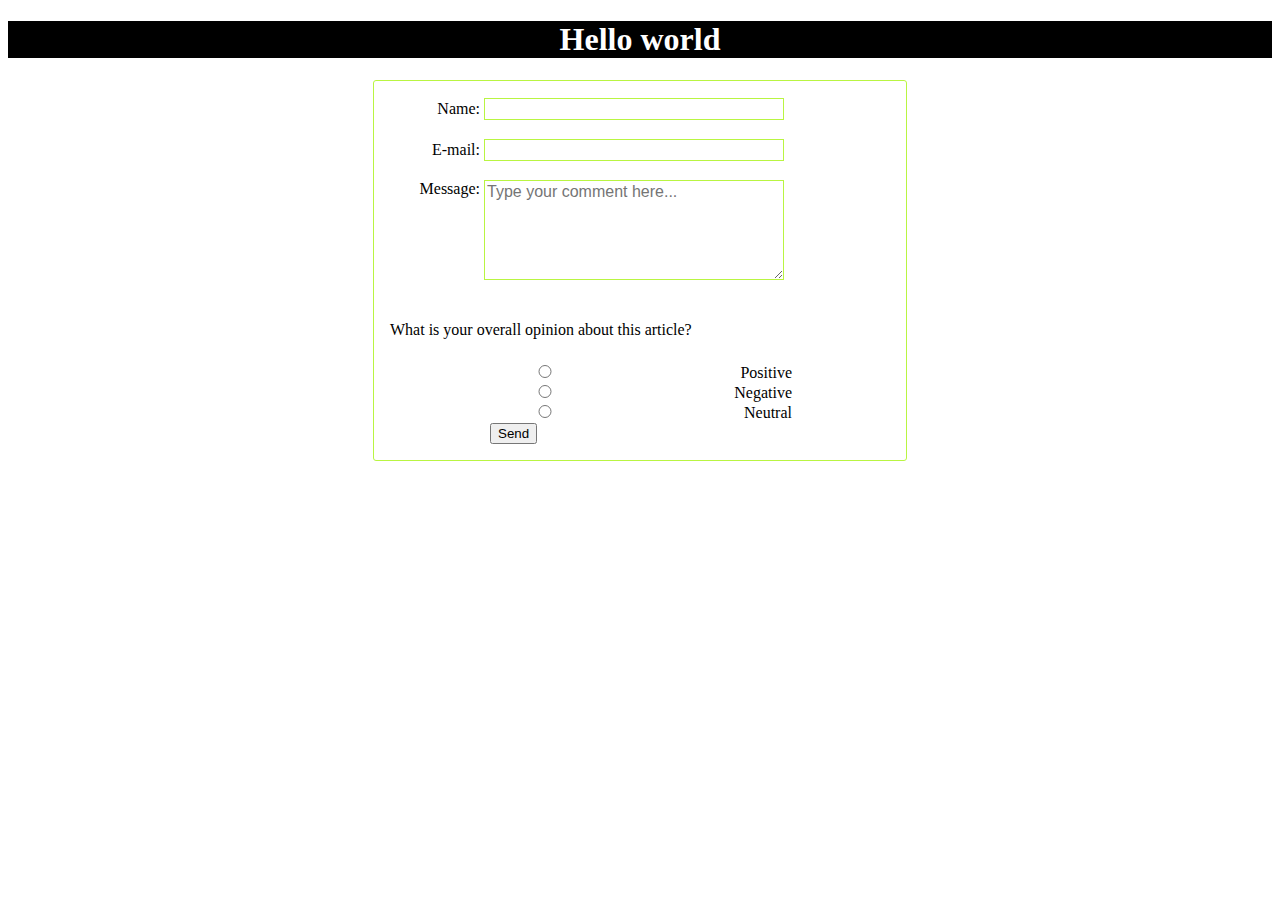
<file: index.html>
<!DOCTYPE html>
<html lang="en">
<head>
    <meta charset="UTF-8">
    <meta name="viewport" content="width=device-width, initial-scale=1.0">
    <link rel="stylesheet" href="style.css">
    <title>Hello world</title>
</head>
<body>
    <header class="header">
        <h1>Hello world</h1>
    </header>
    <form name="contact" data-netlify="true" method="post">
        <ul>
            <li>
                <label for="name">Name:</label>
                <input type="text" name="user_name" id="name" required>
            </li><br>
            <li>
                <label for="email">E-mail:</label>
                <input type="email" name="user_email" id="email" required>
            </li><br>
            <li>
                <label for="message">Message:</label>
                <textarea name="user_message" id="message" cols="30" rows="10" placeholder="Type your comment here..." required></textarea>
            </li><br>
            <li>
                <p class="sent">What is your overall opinion about this article?</p><br>
                <li>
                    <input type="radio" id="positive" name="opinion" value="male">
                    <label for="positive">Positive</label><br>
                    <input type="radio" id="negative" name="opinion" value="female">
                    <label for="negative">Negative</label><br>
                    <input type="radio" id="neutral" name="opinion" value="other">
                    <label for="neutral">Neutral</label><br>
                </li>
            </li>
        <li class="button">
            <button type="submit">Send</button>
        </li>
        </ul>
    </form>
</body>
</html>
</file>
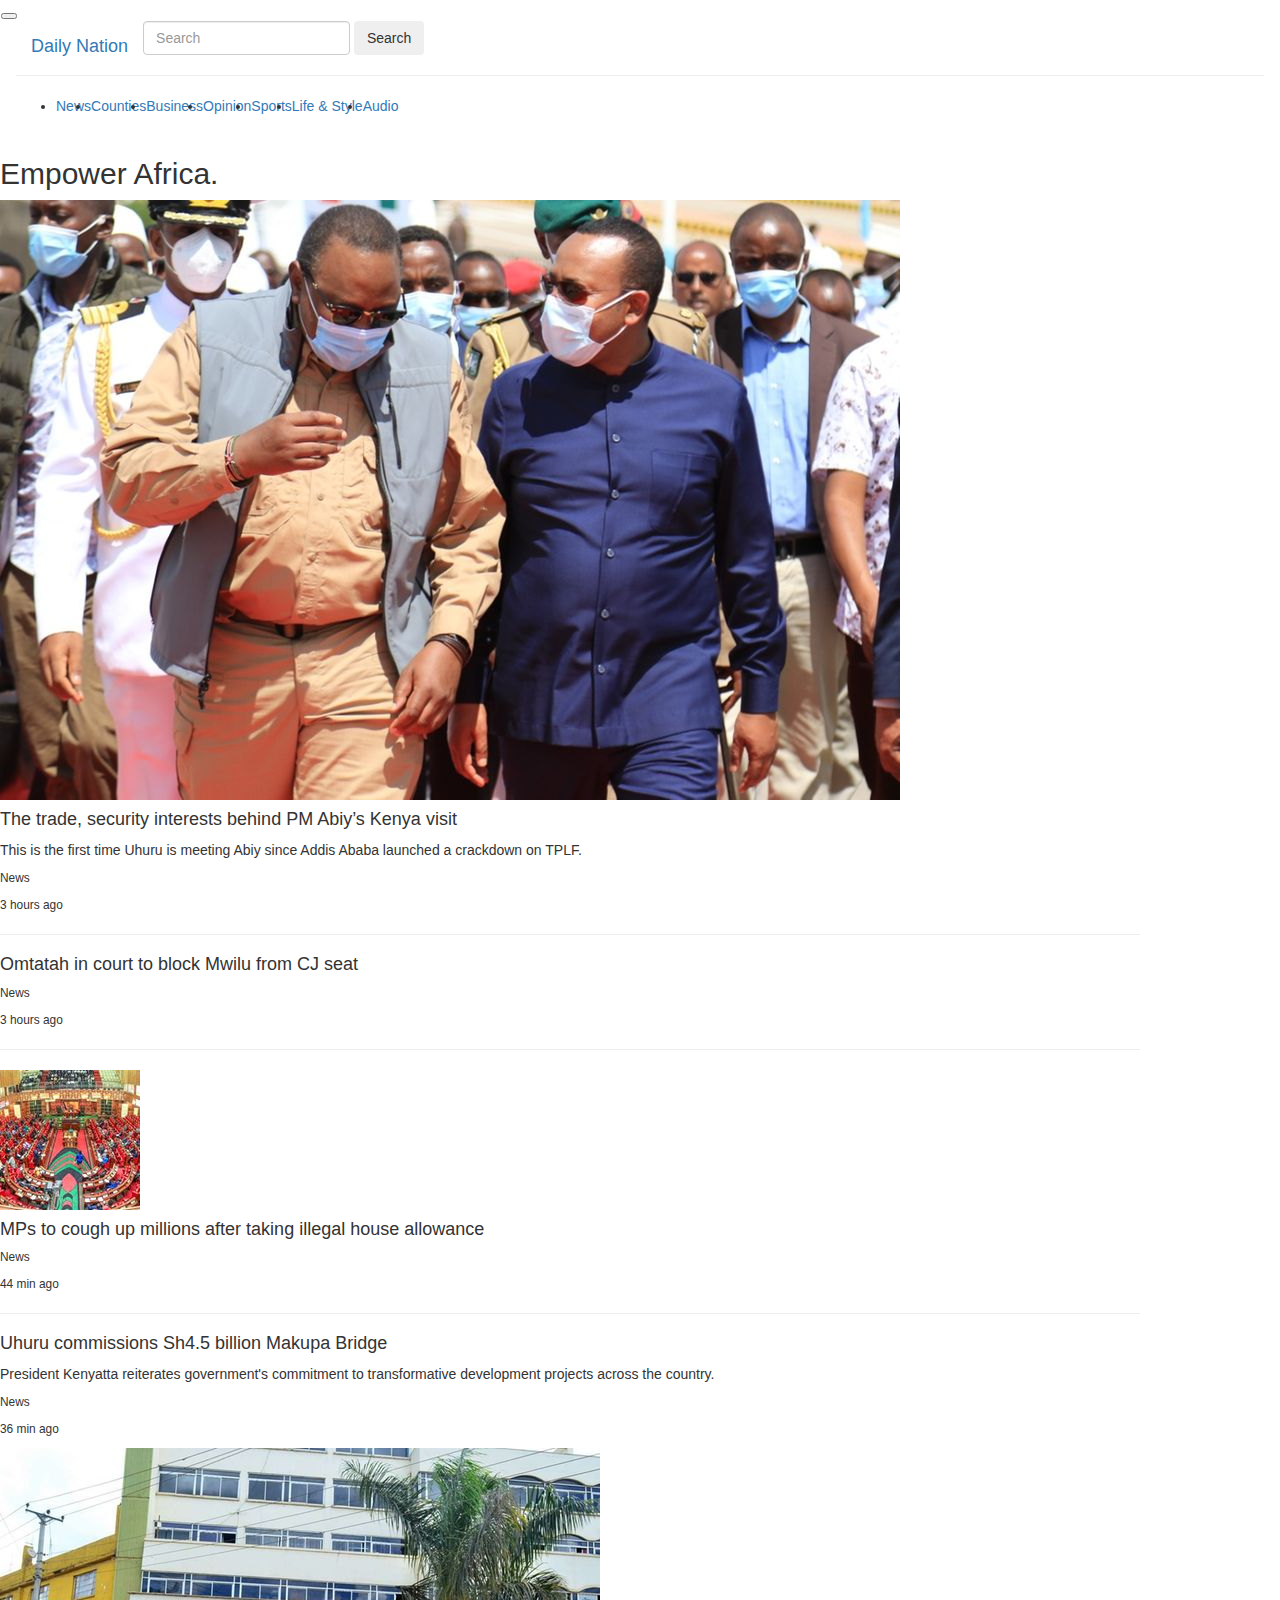
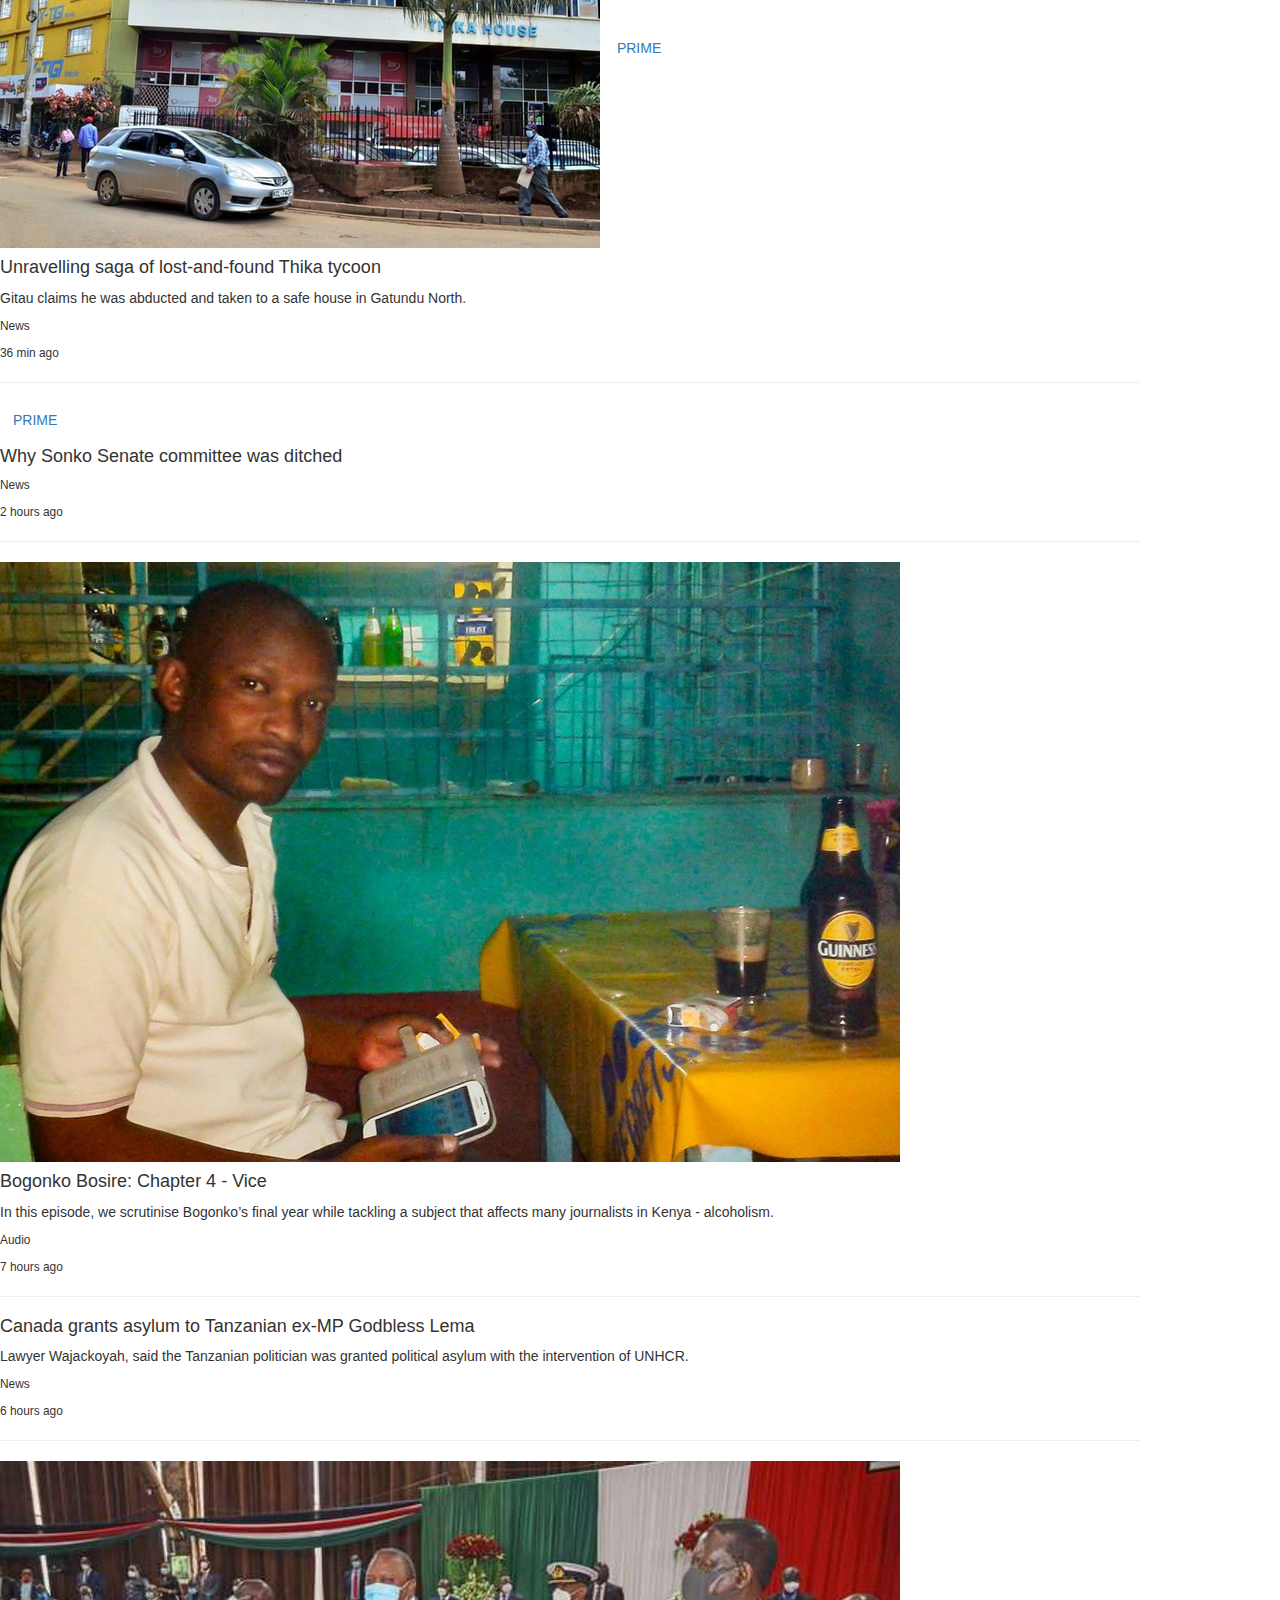
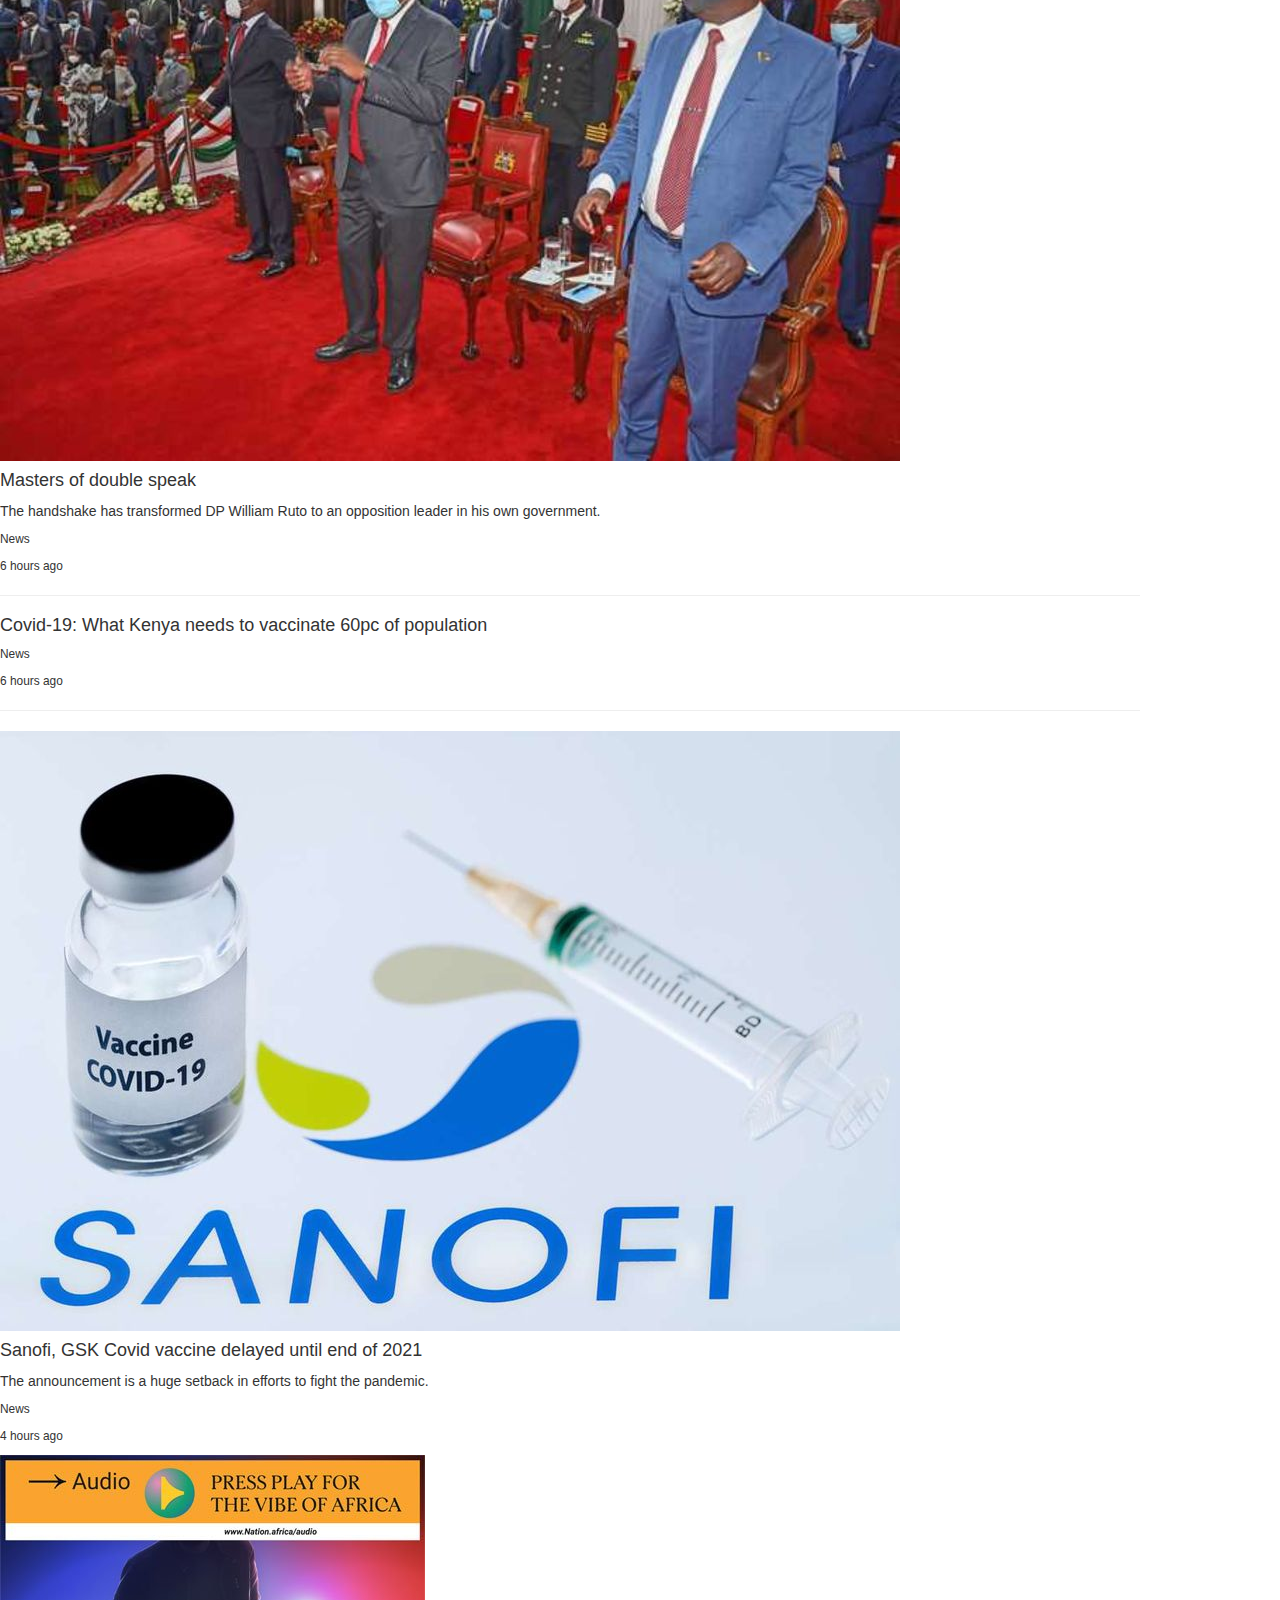
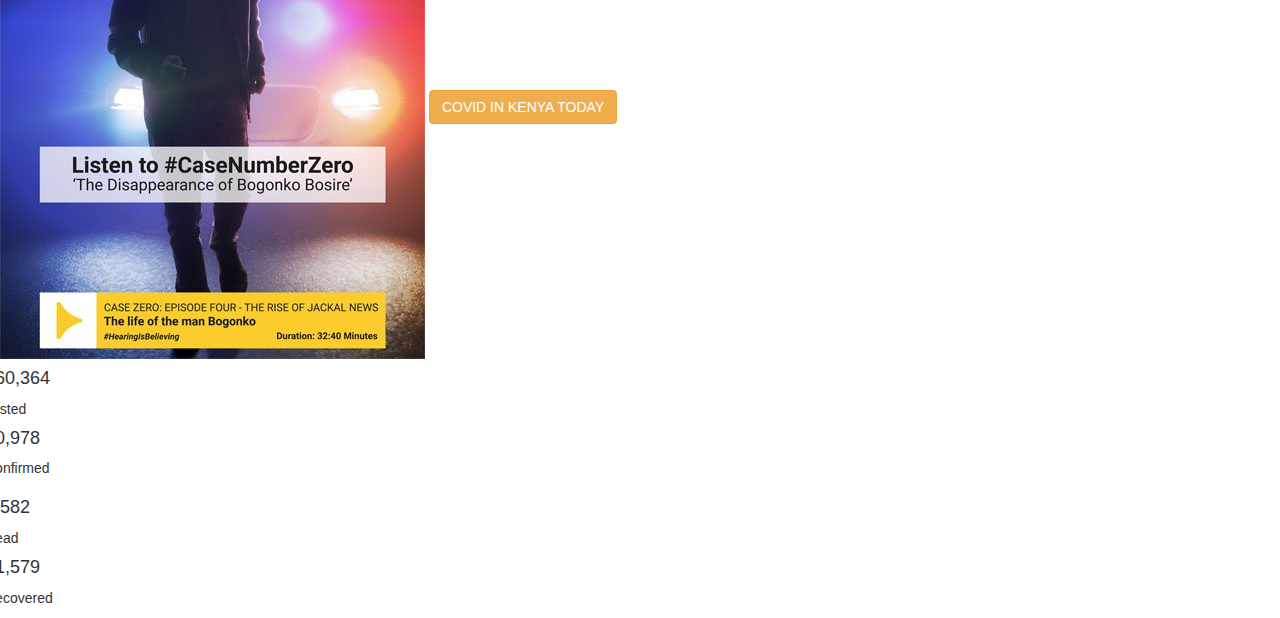
<file: Animation/index.html>
<!DOCTYPE html>
<html lang="en">
<head>
    <meta charset="UTF-8">
    <meta name="viewport" content="width=device-width, initial-scale=1.0">
    <link rel="stylesheet" href="https://maxcdn.bootstrapcdn.com/bootstrap/3.3.7/css/bootstrap.min.css" integrity="sha384-BVYiiSIFeK1dGmJRAkycuHAHRg32OmUcww7on3RYdg4Va+PmSTsz/K68vbdEjh4u" crossorigin="anonymous">
    <title>Nation - Breaking News, Kenya, Africa, Politics, ...</title>
</head>
<body>
    <nav class="navbar navbar-expand-lg navbar-light bg-light">
        <button class="navbar-toggler" type="button" data-toggle="collapse" data-target="#navbarTogglerDemo01" aria-controls="navbarTogglerDemo01" aria-expanded="false" aria-label="Toggle navigation">
          <span class="navbar-toggler-icon"></span>
        </button>
        <div class="collapse navbar-collapse" id="navbarTogglerDemo01">
          <a class="navbar-brand" href="#">Daily Nation</a>
          <form class="form-inline my-2 my-lg-0">
            <input class="form-control mr-sm-2" type="search" placeholder="Search" aria-label="Search">
            <button class="btn btn-outline-success my-2 my-sm-0" type="submit">Search</button>
          </form>
          <hr>
          <ul class="navbar-nav mr-auto mt-2 mt-lg-0">
            <li class="nav-item active">
              <a class="nav-link" href="#">News <span class="sr-only">(current)</span></a>
            </li>
            <li class="nav-item">
              <a class="nav-link" href="#">Counties</a>
            </li>
            <li class="nav-item">
              <a class="nav-link" href="#">Business</a>
            </li>
            <li class="nav-item">
                <a class="nav-link" href="#">Opinion</a>
            </li>
            <li class="nav-item">
                <a class="nav-link" href="#">Sports</a>
            </li>    
            <li class="nav-item">
                <a class="nav-link" href="#">Life & Style</a>
            </li>    
            <li class="nav-item">
                <a class="nav-link" href="#">Audio</a>
            </li>    
          </ul>
        </div>
      </nav>
      <main>
          <div class="container row">
              <h2>Empower Africa.</h2>
              <div class="col">
                  <img src="./assets/abiy-uhuru.jpg" card="" alt="">
                  <h4 class="font-weight-bold">The trade, security interests behind PM Abiy’s Kenya visit</h4>
                  <p>This is the first time Uhuru is meeting Abiy since Addis Ababa launched a crackdown on TPLF.</p>
                  <div class="small">
                    <p class="font-weight-bold">News</p>
                    <p>3 hours ago</p>
                  </div>
              </div>
              <hr>
              <div class="col">
                  <h4 class="font-weight-bold">Omtatah in court to block Mwilu from CJ seat</h4>
                  <div class="small">
                    <p class="font-weight-bold">News</p>
                    <p>3 hours ago</p>
                  </div>
              </div>
              <hr>
              <div class="col">
                  <img src="./assets/national-assembly.jpg" alt="" class="float-right">
                  <h4>MPs to cough up millions after taking illegal house allowance</h4>
                  <div class="small">
                    <p class="font-weight-bold">News</p>
                    <p>44 min ago</p>
                  </div>
              </div>
              <hr>
              <div class="col">
                  <h4 class="font-weight-bold">Uhuru commissions Sh4.5 billion Makupa Bridge</h4>
                  <p>President Kenyatta reiterates government's commitment to transformative development projects across the country.</p>
                  <div class="small">
                    <p class="font-weight-bold">News</p>
                    <p>36 min ago</p>
                  </div>
              </div>
              <div class="col">
                  <img src="./assets/thikahouse.jpg" class="" alt="">
                  <span>
                    <a href="#" class="btn bg-black">PRIME</a>
                    <h4 class="font-weight-bold">Unravelling saga of lost-and-found Thika tycoon</h4>
                  </span>
                  <p>Gitau claims he was abducted and taken to a safe house in Gatundu North.</p>
                  <div class="small">
                    <p class="font-weight-bold">News</p>
                    <p>36 min ago</p>
                  </div>
              </div>
              <hr>
              <div class="col">
                  <span>
                    <a href="#" class="btn bg-black">PRIME</a>
                    <h4 class="font-weight-bold">Why Sonko Senate committee was ditched</h4>
                  </span>
                  <div class="small">
                    <p class="font-weight-bold">News</p>
                    <p>2 hours ago</p>
                  </div>
              </div>
              <hr>
              <div class="col">
                  <img src="./assets/bokongo.jpg" alt="">
                  <h4 class="font-weight-bold">Bogonko Bosire: Chapter 4 - Vice</h4>
                  <p>In this episode, we scrutinise Bogonko’s final year while tackling a subject that affects many journalists in Kenya - alcoholism.</p>
                  <div class="small">
                    <p class="font-weight-bold">Audio</p>
                    <p>7 hours ago</p>
                  </div>
              </div>
              <hr>
              <div class="col">
                <h4 class="font-weight-bold">Canada grants asylum to Tanzanian ex-MP Godbless Lema</h4>
                <p>Lawyer Wajackoyah, said the Tanzanian politician was granted political asylum with the intervention of UNHCR.</p>
                <div class="small">
                    <p class="font-weight-bold">News</p>
                    <p>6 hours ago</p>
                </div>
              </div>
              <hr>
              <div class="col">
                  <img src="./assets/uhuru-raila-ruto.jpg" alt="">
                  <h4 class="font-weight-bold">Masters of double speak</h4>
                  <p>The handshake has transformed DP William Ruto to an opposition leader in his own government.</p>
                  <div class="small">
                    <p class="font-weight-bold">News</p>
                    <p>6 hours ago</p>
                </div>
              </div>
              <hr>
              <div class="col">
                <h4 class="font-weight-bold">Covid-19: What Kenya needs to vaccinate 60pc of population</h4>
                  <div class="small">
                    <p class="font-weight-bold">News</p>
                    <p>6 hours ago</p>
                  </div>
              </div>
              <hr>
              <div class="col">
                <img src="./assets/sanofi-vaccine.jpg" alt="">
                <h4 class="font-weight-bold">Sanofi, GSK Covid vaccine delayed until end of 2021</h4>
                <p>The announcement is a huge setback in efforts to fight the pandemic.</p>
                <div class="small">
                  <p class="font-weight-bold">News</p>
                  <p>4 hours ago</p>
                </div>
              </div>
              <div class="col">
                <img src="./assets/NA-Podcast-4.jpg" alt="">
                <a href="#" class="btn btn-warning">COVID IN KENYA TODAY</a>
                <div class="col">
                  <div class="row">
                    <h4 class="font-weight-bold">960,364</h4>
                    <p>Tested</p>
                    <h4 class="font-weight-bold">90,978</h4>
                    <p>Confirmed</p>
                  </div>
                  <div class="row">
                    <h4 class="font-weight-bold">1,582</h4>
                    <p>Dead</p>
                    <h4 class="font-weight-bold">71,579</h4>
                    <p>Recovered</p>
                  </div>
                </div>
              </div>
          </div>
      </main>
</body>
</html>
</file>
<file: style.css>
.header {
  color: #fff;
  background-color: #000;
  text-align: center;
}

form {
    margin: 0 auto;
    width: 500px;
    padding: 1em;
    border: 1px solid #b9f542;
    border-radius: 3px;
}

ul {
    list-style: none;
    padding: 0;
    margin: 0;
}

form li {
    margin-top: 1px;
}

label {
    display: inline-block;
    width: 90px;
    text-align: right;
}

input, textarea {
    font: 16px sans-serif;
    width: 300px;
    box-sizing: border-box;
    border: 1px solid #b9f542;
}

input:focus,
textarea:focus {
    border-color: #fff;
}

textarea {
    vertical-align: top;
    height: 100px;
}

.button {
    padding-left: 90px;
}

button {
    margin-left: 10px;
}

.sent {
    line-height: 30px;
    display: inline-block;
}
</file>
